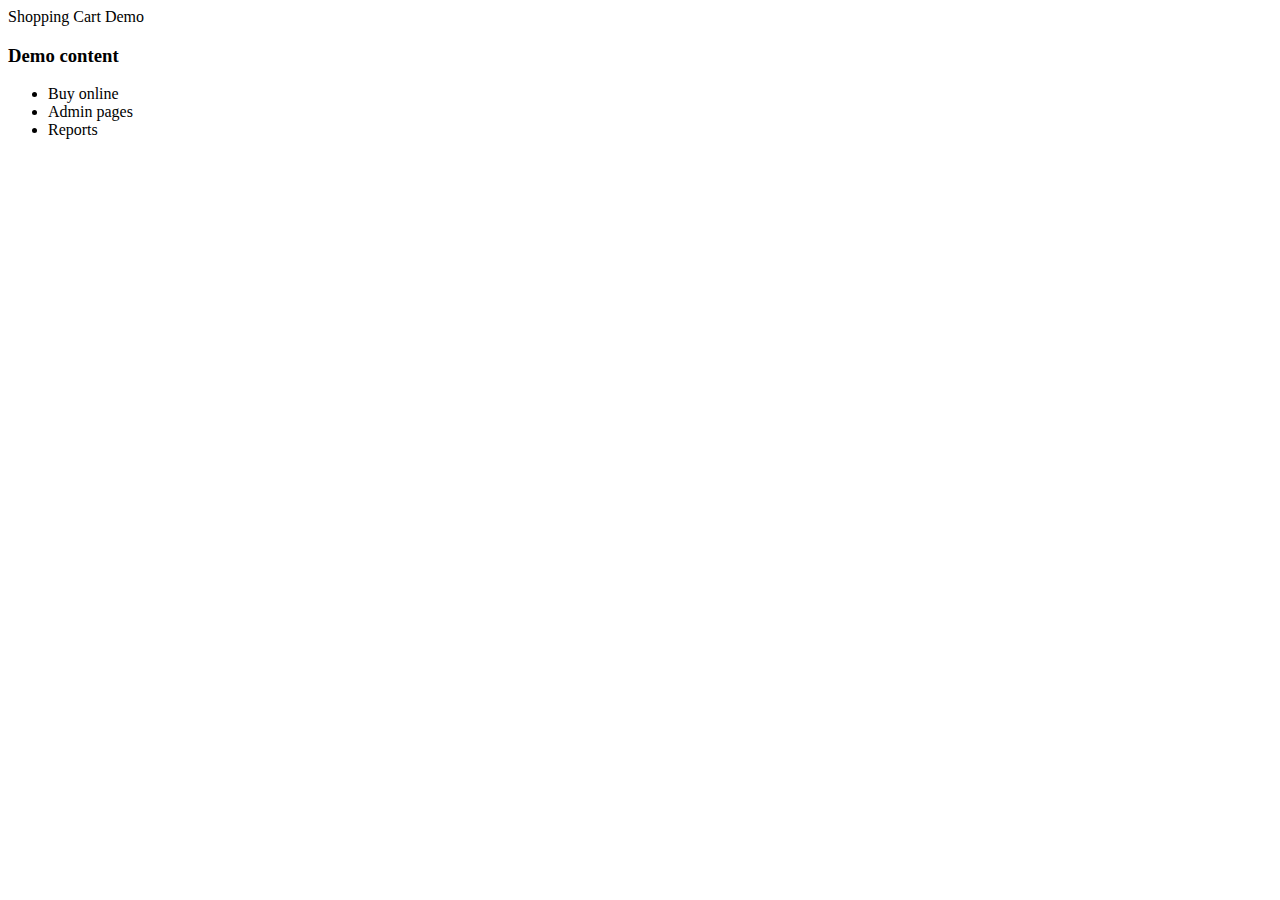
<file: ShoppingCart/target/classes/templates/index.html>
<!DOCTYPE html>
<html xmlns:th="http://www.thymeleaf.org">
<head>
<meta charset="UTF-8">
<title>Books Shop Online</title>
<link rel="stylesheet" type="text/css" th:href="@{/styles.css}" />
</head>
<body>
	<th:block th:include="/_header"></th:block>
	<th:block th:include="/_menu"></th:block>

	<div class="page-title">Shopping Cart Demo</div>
	<div class="demo-container">
		<h3>Demo content</h3>
		<ul>
			<li>Buy online</li>
			<li>Admin pages</li>
			<li>Reports</li>
		</ul>
	</div>

	<th:block th:include="/_footer"></th:block>

</body>
</html>
</file>
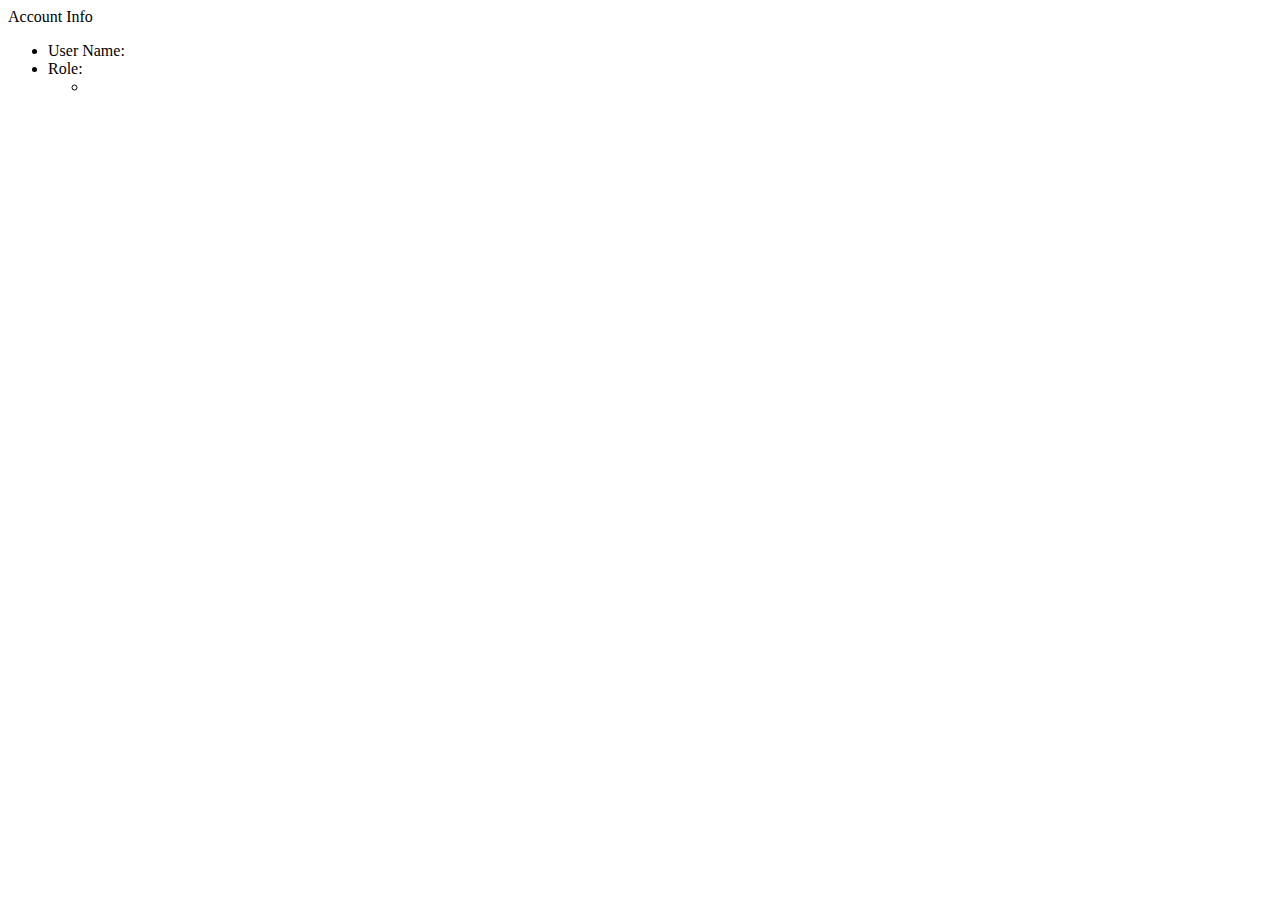
<file: ShoppingCart/target/classes/templates/accountInfo.html>
<!DOCTYPE html>
<html xmlns:th="http://www.thymeleaf.org">
<head>
<meta charset="UTF-8">
<title>Account Info</title>
<link rel="stylesheet" type="text/css" th:href="@{/styles.css}">
</head>
<body>

	<th:block th:include="/_header"></th:block>
	<th:block th:include="/_menu"></th:block>

	<div class="page-title">Account Info</div>
	<div class="account-container">
		<ul>
			<li>User Name: <span th:utext="${#request.userPrincipal.name}"></span></li>
			<li>Role:
				<ul>
					<li th:each="auth : ${userDetails.authorities}"
						th:utext="${auth.authority}"></li>
				</ul>
			</li>
		</ul>
	</div>

	<th:block th:include="/_footer"></th:block>

</body>
</html>
</file>
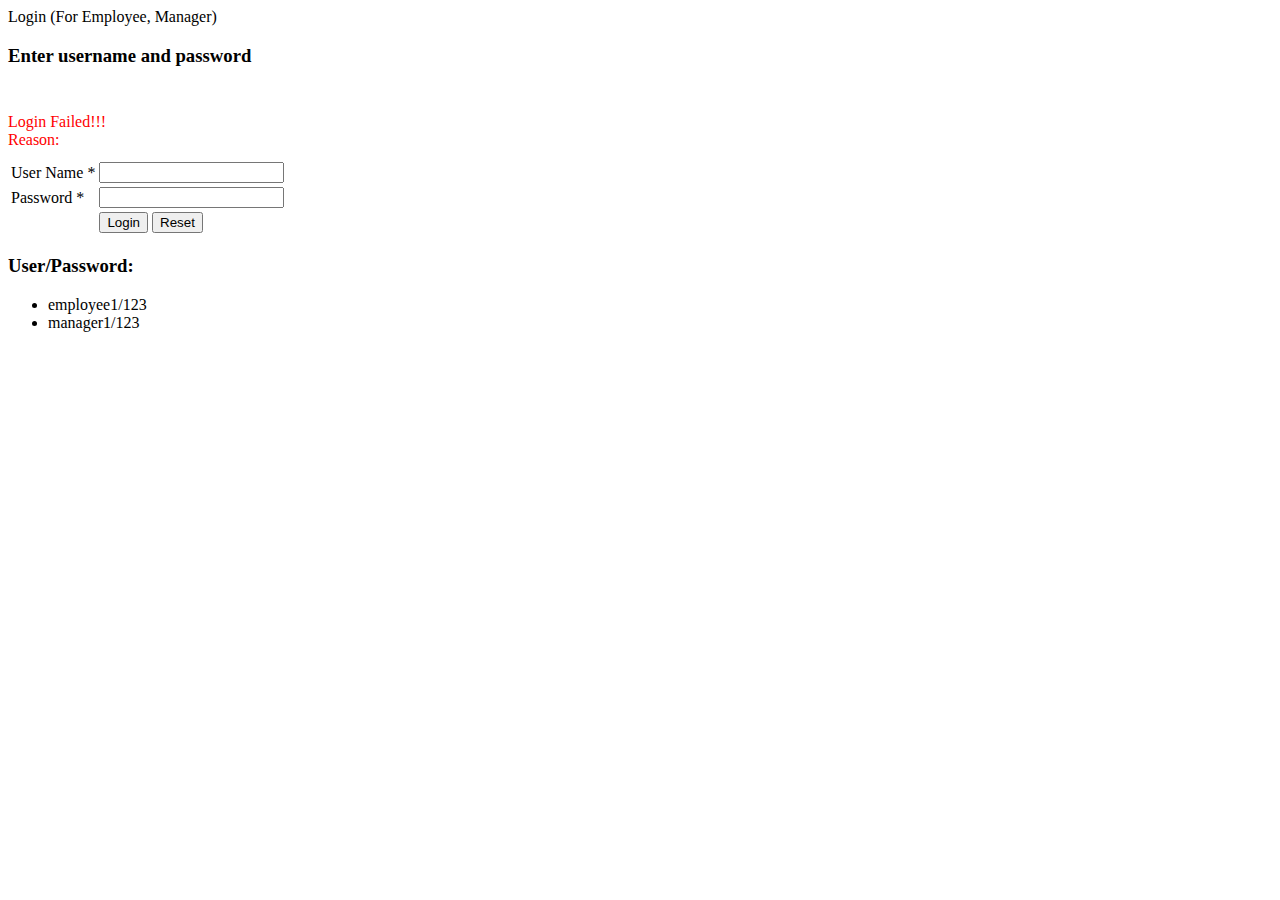
<file: ShoppingCart/target/classes/templates/login.html>
<!DOCTYPE html>
<html xmlns:th="http://www.thymeleaf.org">
<head>
<meta charset="UTF-8">
<title>Login</title>
<link rel="stylesheet" type="text/css" th:href="@{/styles.css}">

</head>
<body>
	<th:block th:include="/_header"></th:block>
	<th:block th:include="/_menu"></th:block>

	<div class="page-title">Login (For Employee, Manager)</div>

	<div class="login-container">
		<h3>Enter username and password</h3>
		<br>

		<th:block
			th:if="${#session != null && #session.getAttribute('SPRING_SECURITY_LAST_EXCEPTION') != null}">
			<div th:if="${#request.getParameter('error') == true}"
				style="color: red; margin: 10px 0px;">
				Login Failed!!!<br>Reason: <span
					th:utext="${#session.getAttribute('SPRING_SECURITY_LAST_EXCEPTION').message}"></span>
			</div>
		</th:block>

		<form method="POST" th:action="@{/j_spring_security_check}">
			<table>
				<tr>
					<td>User Name *</td>
					<td><input name="username"></td>
				</tr>

				<tr>
					<td>Password *</td>
					<td><input type="password" name="password"></td>
				</tr>

				<tr>
					<td>&nbsp;</td>
					<td><input type="submit" value="Login"> <input
						type="reset" value="Reset"></td>
				</tr>
			</table>
		</form>

		<span class="error-message" th:utext="${error}"></span>
	</div>
	<div style="text-align: left">
		<h3>User/Password:</h3>
		<ul>
			<li>employee1/123</li>
			<li>manager1/123</li>
		</ul>
	</div>
	<th:block th:include="/_footer"></th:block>
</body>
</html>
</file>
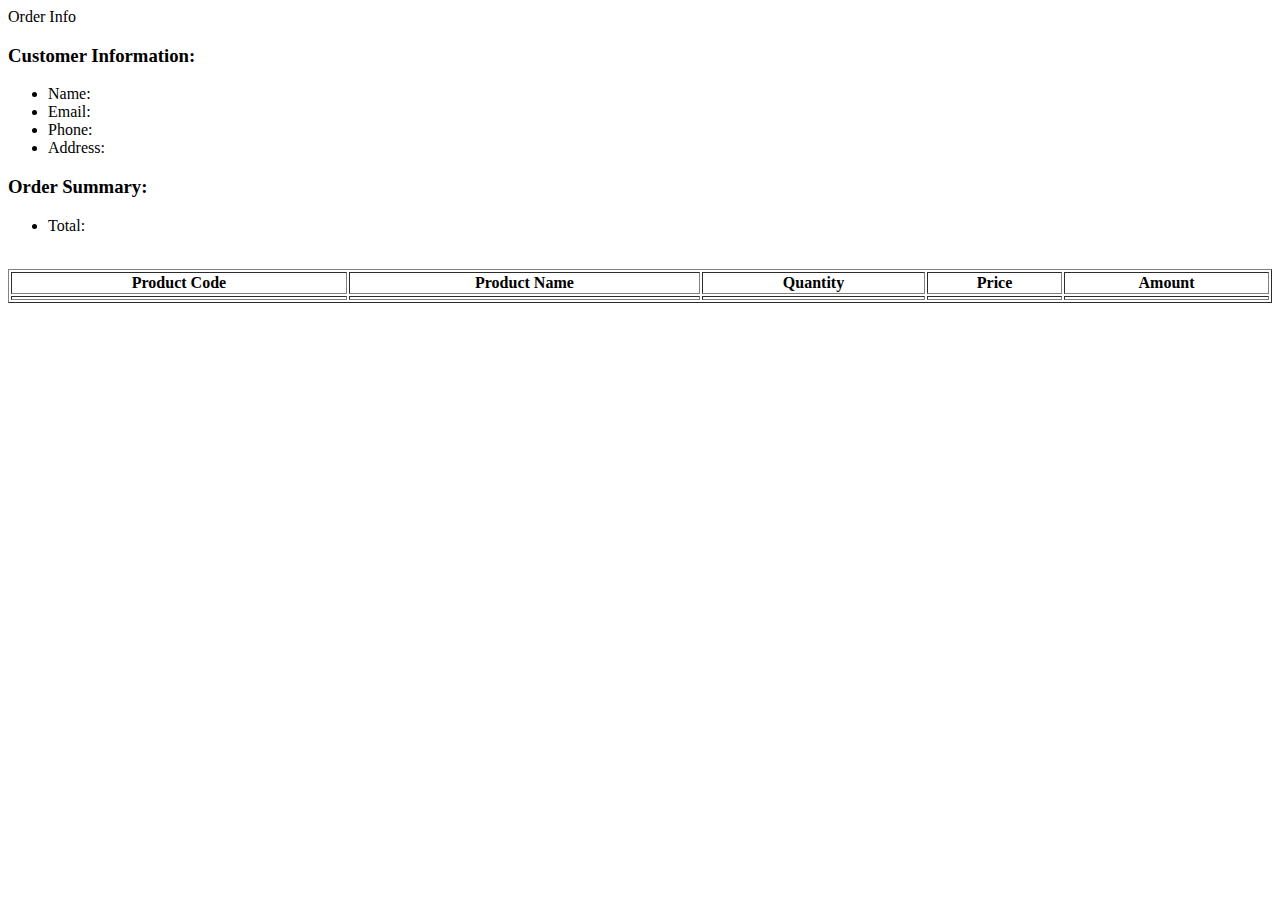
<file: ShoppingCart/target/classes/templates/order.html>
<!DOCTYPE html>
<html xmlns:th="http://www.thymeleaf.org">
<head>
<meta charset="UTF-8">
<title>Product List</title>
<link rel="stylesheet" type="text/css" th:href="@{/styles.css}">


</head>
<body>
	<th:block th:include="/_header"></th:block>
	<th:block th:include="/_menu"></th:block>

	<div class="page-title">Order Info</div>

	<div class="customer-info-container">
		<h3>Customer Information:</h3>
		<ul>
			<li>Name: <span th:utext="${orderInfo.customerName}"></span></li>
			<li>Email: <span th:utext="${orderInfo.customerEmail}"></span></li>
			<li>Phone: <span th:utext="${orderInfo.customerPhone}"></span></li>
			<li>Address: <span th:utext="${orderInfo.customerAddress}"></span></li>
		</ul>
		<h3>Order Summary:</h3>
		<ul>
			<li>Total: <span class="total"
				th:utext="${#number.formatDecimal(orderInfo.amount,3,2,'COMMA')}"></span>
			</li>
		</ul>
	</div>
	<br>
	<table border="1" style="width: 100%">
		<tr>
			<th>Product Code</th>
			<th>Product Name</th>
			<th>Quantity</th>
			<th>Price</th>
			<th>Amount</th>
		</tr>
		<tr th:each="orderDetailInfo :${orderInfo.details}">
			<td th:utext="${orderDetailInfo.productCode}"></td>
			<td th:utext="${orderDetailInfo.productCode}"></td>
			<td th:utext="${orderDetailInfo.quantity}"></td>
			<td
				th:utext="${#numbers.formatDecimal(orderDetailInfo.price,3,2,'COMMA')}"></td>
			<td
				th:utext="${#numbers.fromatDecimal(orderDetailInfo.amount,3,2,'COMMA')}"></td>
		</tr>
	</table>

	<th:block th:include="/_footer"></th:block>

</body>
</html>
</file>
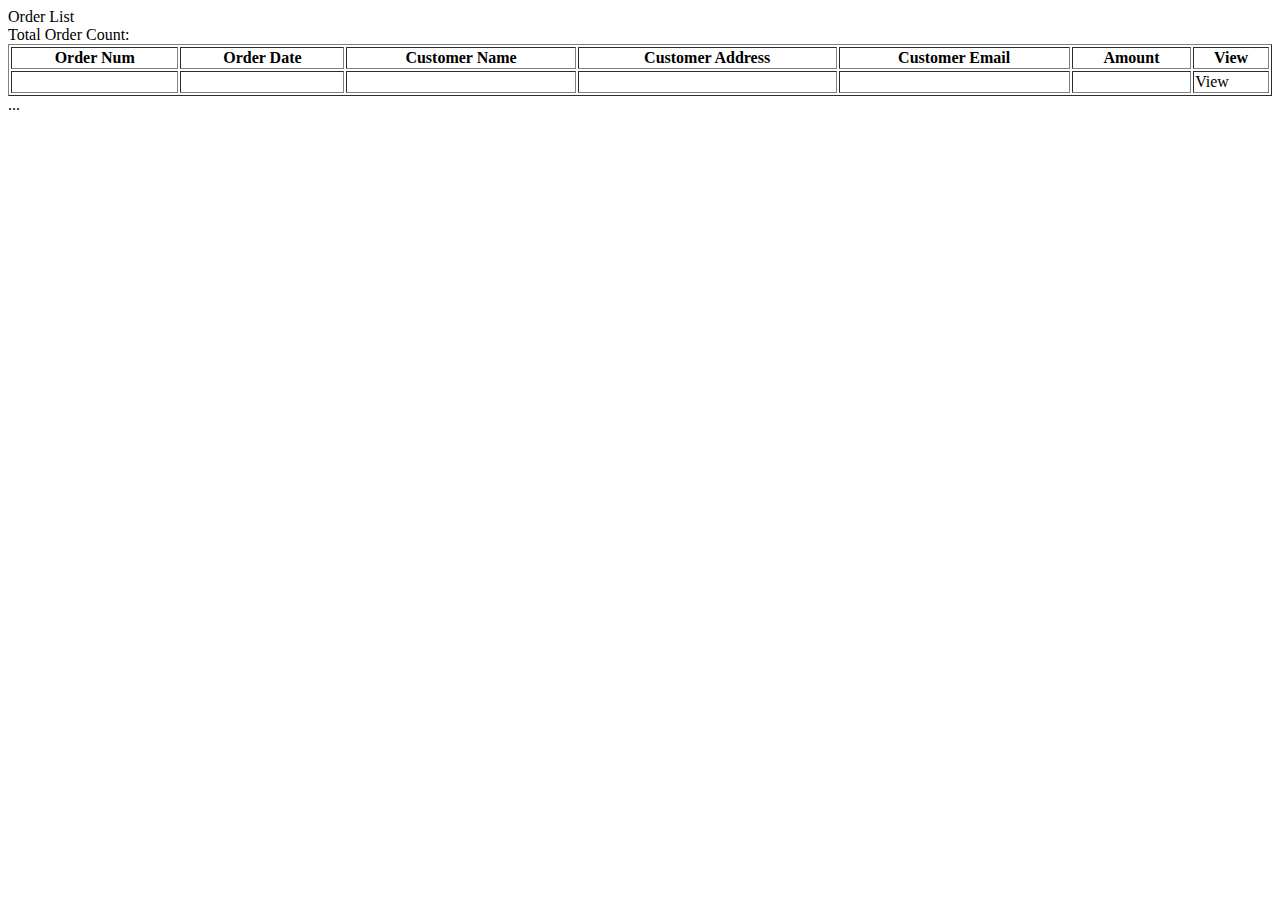
<file: ShoppingCart/target/classes/templates/orderList.html>
<!DOCTYPE html>
<html xmlns:th="http://www.thymeleaf.org">
<head>
<meta charset="UTF-8">
<title>Product List</title>
<link rel="stylesheet" type="text/css" th:href="@{/styles.css}">
</head>
<body>
	<th:block th:include="/_header"></th:block>
	<th:block th:include="/_menu"></th:block>

	<div class="page-title">Order List</div>
	<div>
		Total Order Count: <span th:utext="${paginationResult.totlaRecords}"></span>
	</div>
	<table border="1" style="width: 100%">
		<tr>
			<th>Order Num</th>
			<th>Order Date</th>
			<th>Customer Name</th>
			<th>Customer Address</th>
			<th>Customer Email</th>
			<th>Amount</th>
			<th>View</th>
		</tr>
		<tr th:each="orderInfo : ${paginationResult.list}">
			<td th:utext="${orderInfo.orderNum}"></td>
			<td
				th:utext="${#dates.format(orderInfo.orderDate,'dd-MM-yyyy HH:mm')}"></td>
			<td th:utext="${orderInfo.customerName"></td>
			<td th:utext="${orderInfo.customerAddress"></td>
			<td th:utext="${orderInfo.customerEmail"></td>
			<td
				th:utext="${#numbers.formateDecimal(orderInfo.amount,3,2,'COMMA')}"
				style="color: red;"></td>
			<td><a th:href="@{|/admin/order?orderId=${orderInfo.id}|}">View</a></td>
		</tr>
	</table>
	<div class="page-navigator" th:if="${paginationResult.totalPages > 1}">
		<th:block th:each="page:${paginationResult.navigationPages">
			<a th:if="${page != -1}" class="nav-item"
				th:href="@{|/admin/orderList?page@{page}|}" th:utext="${page}"></a>

			<span th:if="${page == -1}" class="nav-item">...</span>
		</th:block>
	</div>

	<th:block th:include="/_footer"></th:block>
</body>
</html>
</file>
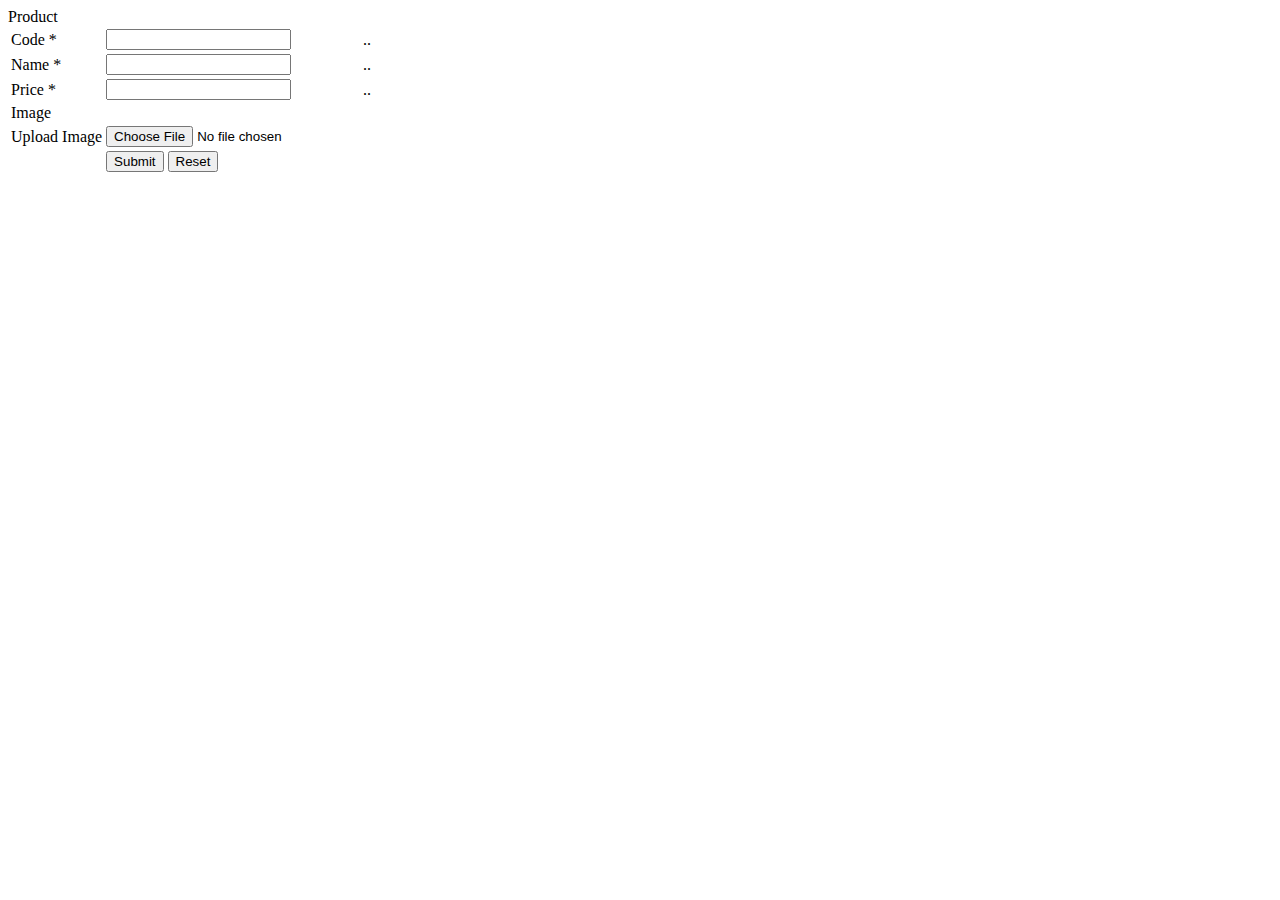
<file: ShoppingCart/target/classes/templates/product.html>
<!DOCTYPE html>
<html xmlns:th="http://www.thymeleaf.org">

<head>
<meta charset="UTF-8">
<title>Product</title>
<link rel="stylesheet" type="text/css" th:href="@{style.css}">
</head>

<body>

	<th:block th:include="/_header"></th:block>
	<th:block th:include="/_menu"></th:block>

	<div class="page-title">Product</div>
	<div th:if="${errorMessage != null}" class="error-message"
		th:utext="${errorMessage}"></div>

	<form th:object="${productForm}" th:action="@{/admin/product}"
		method="post" enctype="multipart/form-data">
		<table style="text-align: left;">
			<tr>
				<td>Code *</td>
				<td style="color: red;"><input th:field="*{newProduct}"
					type="hidden"> <input th:field="${productForm.newProduct}"
					type="text" th:field="*{code}"> <th:block
						th:if="${productForm.newProduct}">
						<span th:utext="${productForm.code}"></span>
						<input type="hidden" th:field="*{code}">
					</th:block></td>
				<td><span class="error-message"
					th:if="${#fields.hasErrors('code')}" th:errors="{code}">..</span></td>
			</tr>
			<tr>
				<td>Name *</td>
				<td><input th:field="*{name}" /></td>
				<td><span class="error-message"
					th:if="${#fields.hasErrors('name')}" th:errors="{name}">..</span></td>
			</tr>
			<tr>
				<td>Price *</td>
				<td><input th:field="*{price}"></td>
				<td><span class="error-message"
					th:if="${#fields.hasErrors('price')}" th:errors="*{price}">..</span>
				</td>
			</tr>
			<tr>
				<td>Image</td>
				<td><img th:src="@{|/productImage?code=${productForm.code}|}"
					width="100">
				<td>
				<td></td>
			</tr>
			<tr>
				<td>Upload Image</td>
				<td><input type="file" th:field="*{fileData}"></td>
				<td></td>
			</tr>
			<tr>
				<td>&nbsp;</td>
				<td><input type="submit" value="Submit"> <input
					type="reset" value="Reset"></td>
			</tr>
		</table>
	</form>

	<th:block th:include="/_footer"></th:block>

</body>
</html>
</file>
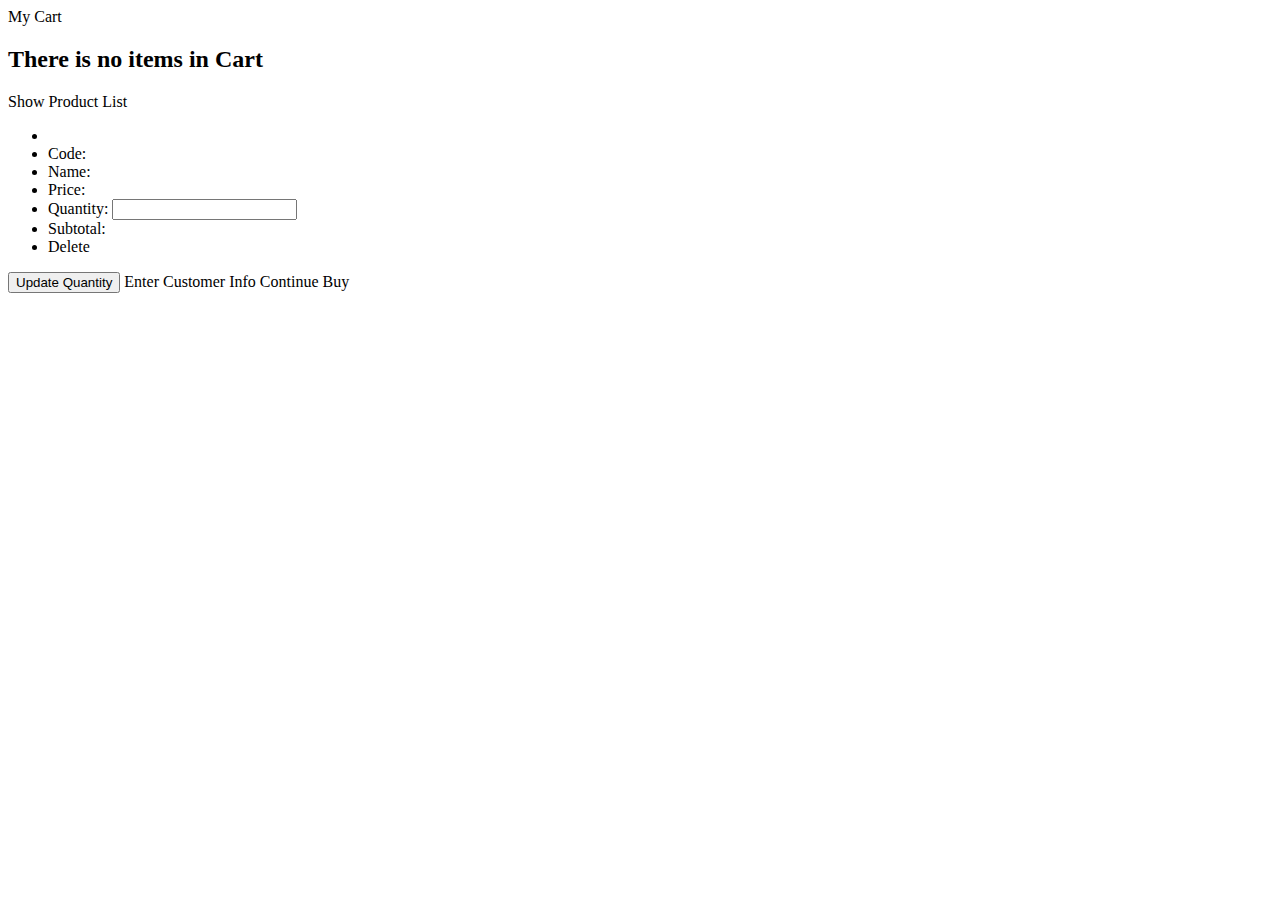
<file: ShoppingCart/target/classes/templates/shoppingCart.html>
<!DOCTYPE html>
<html xmlns:th="http://www.thymeleaf.org">
<head>
<meta charset="UTF-8">
<title>Shopping Cart</title>
<link rel="stylesheet" type="text/css" th:href="@{/styles.css}">
</head>
<body>
	<th:block th:include="/_header"></th:block>
	<th:block th:include="/_menu"></th:block>

	<div class="page-title">My Cart</div>

	<th:block
		th:if="${cartForm == null || cartForm.cartLines == null || cartForm.cartLines.empty}">
		<h2>There is no items in Cart</h2>
		<a th:href="@{/productList}">Show Product List</a>
	</th:block>

	<th:block
		th:if="${cartForm != null && cartForm.cartLines != null && !cartForm.cartLines.empty}">
		<form method="POST" th:object="${cartForm}"
			th:action="@{/shoppingCart}">

			<div class="product-preview-container"
				th:each="cartLineInfo, varStatus : ${cartForm.cartLines}">
				<ul>
					<li><img class="product-image"
						th:src="@{|/productImage?code=${cartLineInfo.productInfo.code}|}" />
					</li>
					<li>Code: <span th:utext="${cartLineInfo.productInfo.code}"></span>
						<input type="hidden"
						th:name="|cartLines[${varStatus.index}].productInfo.code|"
						th:value="${cartLineInfo.productInfo.code}" />
					</li>
					<li>Name: <span th:utext="${cartLineInfo.productInfo.name}"></span></li>
					<li>Price: <span class="price"
						th:utext="${#numbers.formatDecimal(cartLineInfo.productInfo.price,3,2,'COMMA')}">
					</span>
					</li>
					<li>Quantity: <input
						th:name="|cartLines[${varStatus.index}].quantity|"
						th:value="${cartLineInfo.quantity}" />
					</li>
					<li>Subtotal: <span class="subtotal"
						th:utext="${#numbers.formatDecimal(cartLineInfo.amount,3,2,'COMMA')}">
					</span>
					</li>
					<li><a
						th:href="@{|/shoppingCartRemoveProduct?code=${cartLineInfo.productInfo.code}|}">
							Delete </a></li>
				</ul>
			</div>

			<div style="clear: both"></div>
			<input class="button-update-sc" type="submit" value="Update Quantity" />
			<a class="navi-item" th:href="@{/shoppingCartCustomer}">Enter
				Customer Info</a> <a class="navi-item" th:href="@{/productList}">Continue
				Buy</a>
		</form>
	</th:block>

	<th:block th:include="/_footer"></th:block>

</body>
</html>
</file>
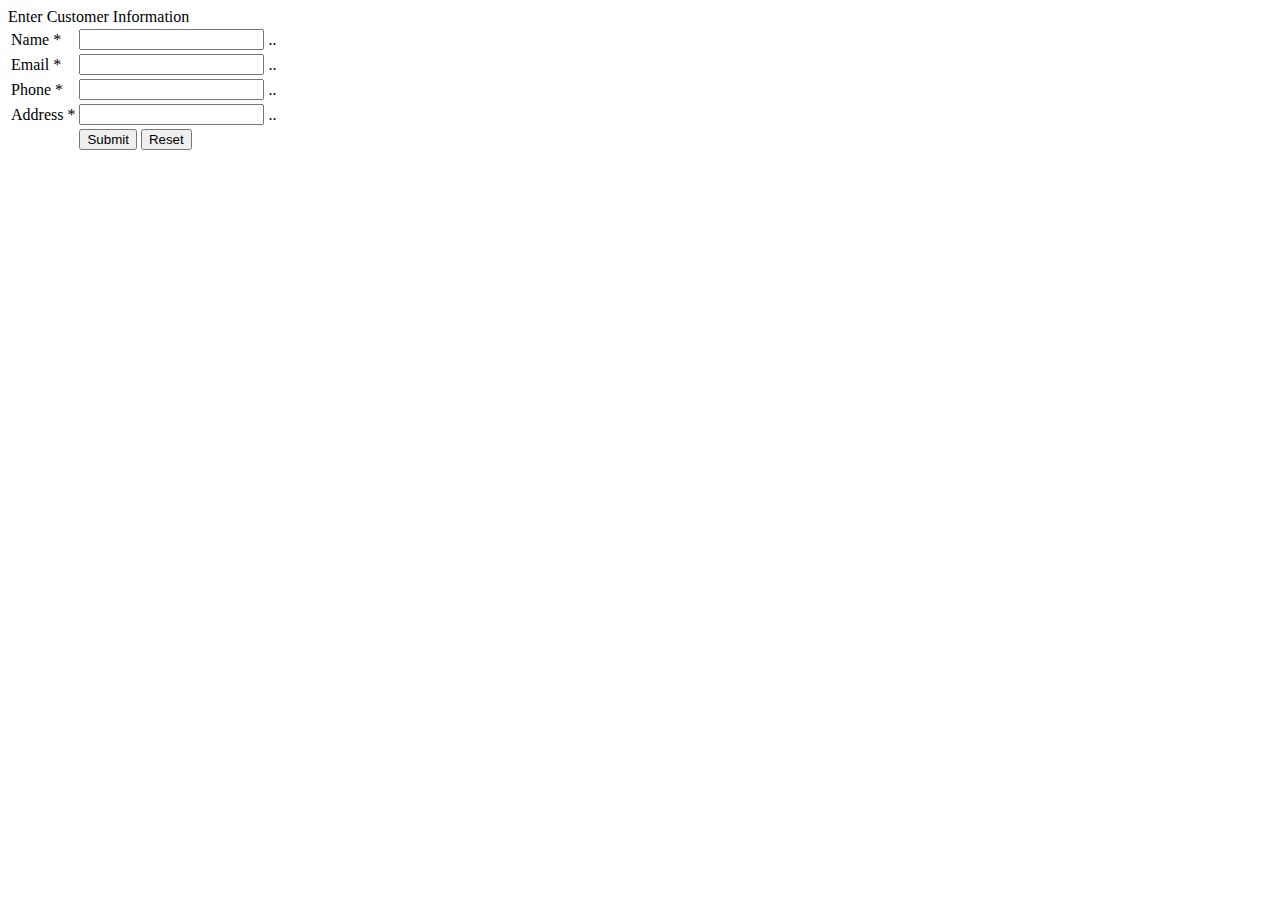
<file: ShoppingCart/target/classes/templates/shoppingCartCustomer.html>
<!DOCTYPE html>
<html xmlns:th="http://www.thymeleaf.org">
<head>
<meta charset="UTF-8">
<title>Enter Customer Information</title>
<link rel="stylesheet" type="text/css" th:href="@{/styles.css}">
</head>
<body>
	<th:block th:include="/_header"></th:block>
	<th:block th:include="/_menu"></th:block>

	<div class="page-title">Enter Customer Information</div>

	<form method="POST" th:object="${customerForm}"
		th:action="@{/shoppingCartCustomer}">

		<table>
			<tr>
				<td>Name *</td>
				<td><input th:field="*{name}" /></td>
				<td><span class="error-message"
					th:if="${#fields.hasErrors('name')}" th:errors="*{name}">..</span>
				</td>
			</tr>
			<tr>
				<td>Email *</td>
				<td><input th:field="*{email}" /></td>
				<td><span class="error-message"
					th:if="${#fields.hasErrors('email')}" th:errors="*{email}">..</span>
				</td>
			</tr>
			<tr>
				<td>Phone *</td>
				<td><input th:field="*{phone}" /></td>
				<td><span class="error-message"
					th:if="${#fields.hasErrors('phone')}" th:errors="*{phone}">..</span>
				</td>
			</tr>
			<tr>
				<td>Address *</td>
				<td><input th:field="*{address}" /></td>
				<td><span class="error-message"
					th:if="${#fields.hasErrors('address')}" th:errors="*{address}">..</span>
				</td>
			</tr>
			<tr>
				<td>&nbsp;</td>
				<td><input type="submit" value="Submit" /> <input type="reset"
					value="Reset" /></td>
			</tr>
		</table>

	</form>

	<th:block th:include="/_footer"></th:block>

</body>
</html>
</file>
